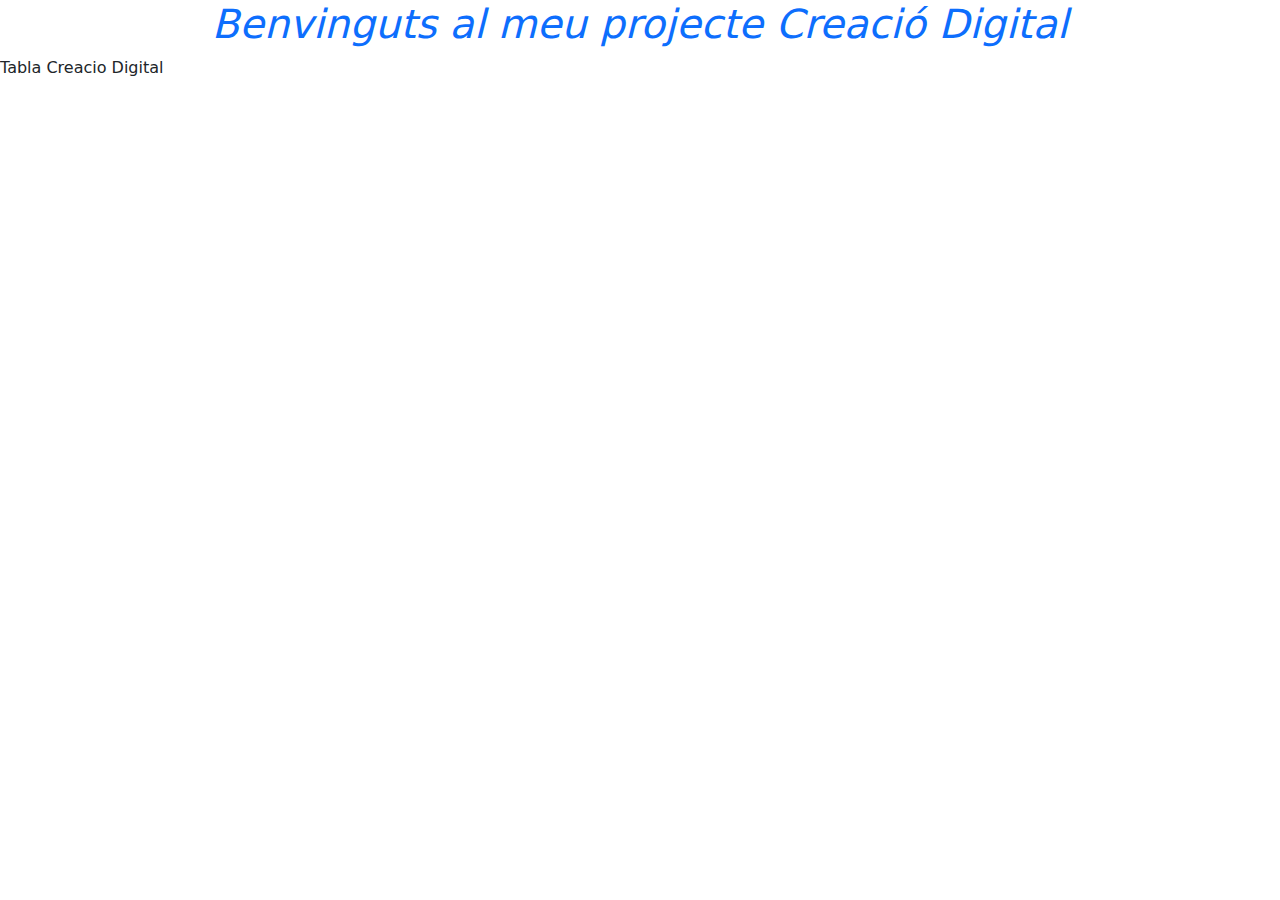
<file: index.html>
<!DOCTYPE html>
<!--
Click nbfs://nbhost/SystemFileSystem/Templates/Licenses/license-default.txt to change this license
Click nbfs://nbhost/SystemFileSystem/Templates/Other/html.html to edit this template
-->
<html>
    <head>
        <title>Creacio Digital</title>
        <meta charset="UTF-8">
        <meta name="viewport" content="width=device-width, initial-scale=1.0">
        <link href="https://cdn.jsdelivr.net/npm/bootstrap@5.3.0/dist/css/bootstrap.min.css" rel="stylesheet">
        <link rel="stylesheet" href="style.css" type="text/css"/>
        <link rel="stylesheet" href="style.css">
       



    </head>
    <body>
        <h1 class="text-primary text-center">Benvinguts al meu projecte Creació Digital</h1>
        <!-- canvis desde el Git-->
        <div> Tabla Creacio Digital </div>
       
     
    </body>
</html>
</file>
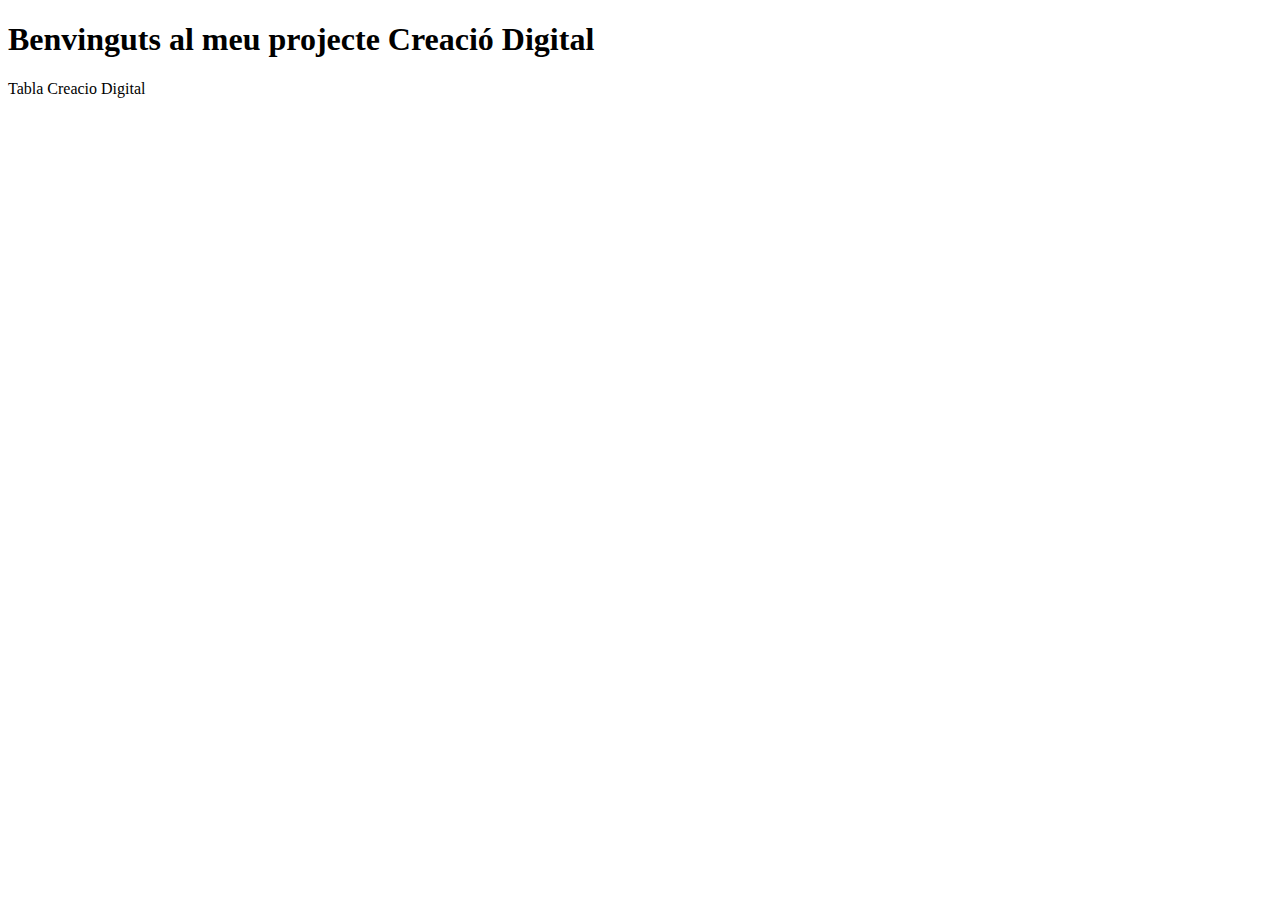
<file: public_html/index.html>
<!DOCTYPE html>
<!--
Click nbfs://nbhost/SystemFileSystem/Templates/Licenses/license-default.txt to change this license
Click nbfs://nbhost/SystemFileSystem/Templates/Other/html.html to edit this template
-->
<html>
    <head>
        <title>Creacio Digital</title>
        <meta charset="UTF-8">
        <meta name="viewport" content="width=device-width, initial-scale=1.0">
    </head>
    <body>
        <h1> Benvinguts al meu projecte Creació Digital</h1>
        <!-- canvis desde el Git-->
        <div> Tabla Creacio Digital </div>
       
     
    </body>
</html>
</file>
<file: style.css>
h1 {
    font-style: italic;
    color: green;
}
</file>
